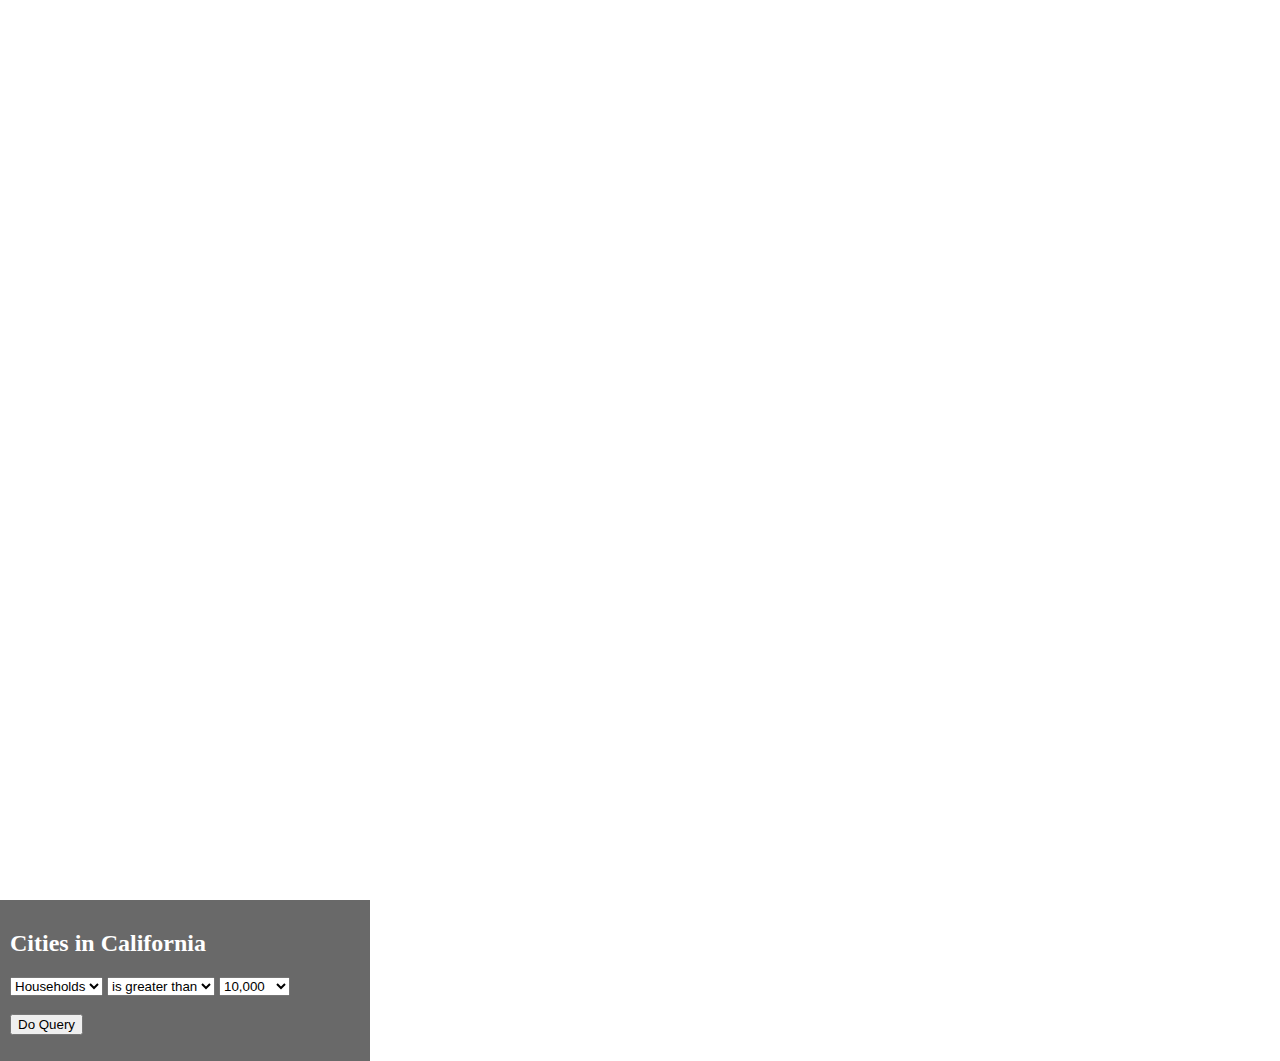
<file: query_task.html>
<!DOCTYPE html>
<html>
<head>
  <meta charset="utf-8" />
  <meta name="viewport" content = "initial-scale=1, maximum-scale=1, user-scalable=no"/>
  <title> Query Task </title>
  <link rel = "stylesheet" href = "https://js.arcgis.com/4.21/esri/themes/light/main.css"/>
  <script src = "https://js.arcgis.com/4.21/"> </script>
  <style>
  html, body, #viewDiv {
    padding: 0;
    margin: 0;
    height: 100%;
    width: 100%;
  }

  #optionsDiv{
    background-color: dimgray;
    color: white;
    padding: 10px;
    width: 350px;
  }

  .esri-popup .esri-popup-header .esri-title {
    font-size: 18px;
    font-weight: bolder;
  }

  .esri-popup .esri-popup-body .esri-popup-content {
    font-size: 14px;
  }
  </style>
    <script>
    require(["esri/Map", "esri/views/MapView", "esri/layers/TileLayer", "esri/layers/MapImageLayer", "esri/widgets/BasemapGallery", "esri/layers/GraphicsLayer", "esri/tasks/QueryTask", "esri/tasks/support/Query", "dojo/_base/array", "dojo/dom", "dojo/on", "dojo/domReady!"],
    function (Map, MapView, TileLayer, MapImageLayer, BasemapGallery, GraphicsLayer, QueryTask, Query, arrayUtils, dom, on) {
      var CitiesRenderer = {
          type: "simple",
          symbol: {
            type: "simple-marker",
            size: 3,
            color: "red",
            style: "circle",
            outline:{
              width: 1,
              color: "red"
          }
        },
        label: "Cities"
      };

      var CitiesLayer = new MapImageLayer({
        url:"https://sampleserver6.arcgisonline.com/arcgis/rest/services/USA/MapServer",
        sublayers: [{
          id: 0,
          renderer: CitiesRenderer,
          opacity: 0.4
        }]
      });

      var TransportationLayer = new TileLayer({
        url: "https://services.arcgisonline.com/ArcGIS/rest/services/Reference/World_Transportation/MapServer"
      });

      var map = new Map({
        basemap: "oceans",
        layers: [TransportationLayer, CitiesLayer]
      });

      var view = new MapView({
        container: "viewDiv",
        map: map,
        zoom: 10,
        center: [-118.2095, 34.0866]
        });

        var basemapGallery = new BasemapGallery({
          view: view
        });
        view.ui.add(basemapGallery, {position: "top-right"});

        view.when(function(){
          view.ui.add("optionsDiv", "bottom-right");
          on(dom.byId("doBtn"), "click", doQuery);
        });
        var attributeName = dom.byId("attSelect");
        var expressionSign = dom.byId("signSelect");
        var value = dom.byId("valSelect");
        function doQuery(){
          resultsLayer.removeAll();
          params.where = attributeName.value + expressionSign.value + value.value;
          qTask.execute(params).then(getResults).catch(promiseRejected);
        }
        function getResults(response){
          var popResults = arrayUtils.map(
            response.features,
            function(feature){
              feature.popupTemplate = popupTemplate;
              return feature;
            }
          );
          resultsLayer.addMany(popResults);
          view.goTo(popResults).then(function(){
            view.popup.open({
              features: popResults,
              featureMenuOpen: true,
              updateLocationEnabled: true
            });
          });
          dom.byId("printResults").innerHTML = popResults.length + " results found!";
        };
        function promiseRejected(error){
          console.error("Promise rejected: ", error.message," Parameter values: ", attributeName.value, expressionSign.value, value.value);
        }

        var popUrl = "https://services.arcgis.com/V6ZHFr6zdgNZuVG0/ArcGIS/rest/services/CaliforniaCities/FeatureServer/0";
        var popupTemplate = {
          title: "{City}",
          fieldInfos:[
            {
              fieldName: "Population",
              label: "Population",
              format: {
                places: 0,
                digitSeperator: true
              }
            },
            {
              fieldName: "Household",
              label: "Household",
              format: {
                places: 0,
                digitSeperator: true
              }
            }
          ],
          content: "<b>Population:" + "</b> {Population} " + "<br><b>Households:</b> {Household}" + "<br><b>Latitude:</b>{Latitude}" + "<br><b>Longitude:</b> {Longitude}"
        };
        var resultsLayer = new GraphicsLayer();
        var qTask = new QueryTask({ url: popUrl });
        var params = new Query({ returnGeometry: true, outFields: ["*"] });
      });
  </script>
</head>
<body>
  <div id="viewDiv"></div>
  <div class="esri-widget" id="optionsDiv">
  <h2>Cities in California</h2>
  <select class="esri-widget" id="attSelect">
    <option value="Population">Population</option>
    <option value="Household" selected>Households</option>
  </select>
  <select class="esri-widget" id="signSelect">
    <option value="&gt;">is greater than</option>
    <option value="&lt;">is less than</option>
  </select>
  <select class="esri-widget" id="valSelect">
    <option value="10000">10,000</option>
    <option value="50000">50,000</option>
    <option value="100000">100,000</option>
    <option value="150000">150,000</option>
    <option value="200000">200,000</option>
  </select>
  <br>
  <br>
  <button class="esri-widget" id="doBtn">Do Query</button>
  <br>
  <p><span id="printResults"></span></p>
  </div>
</body>
</html>
</file>
